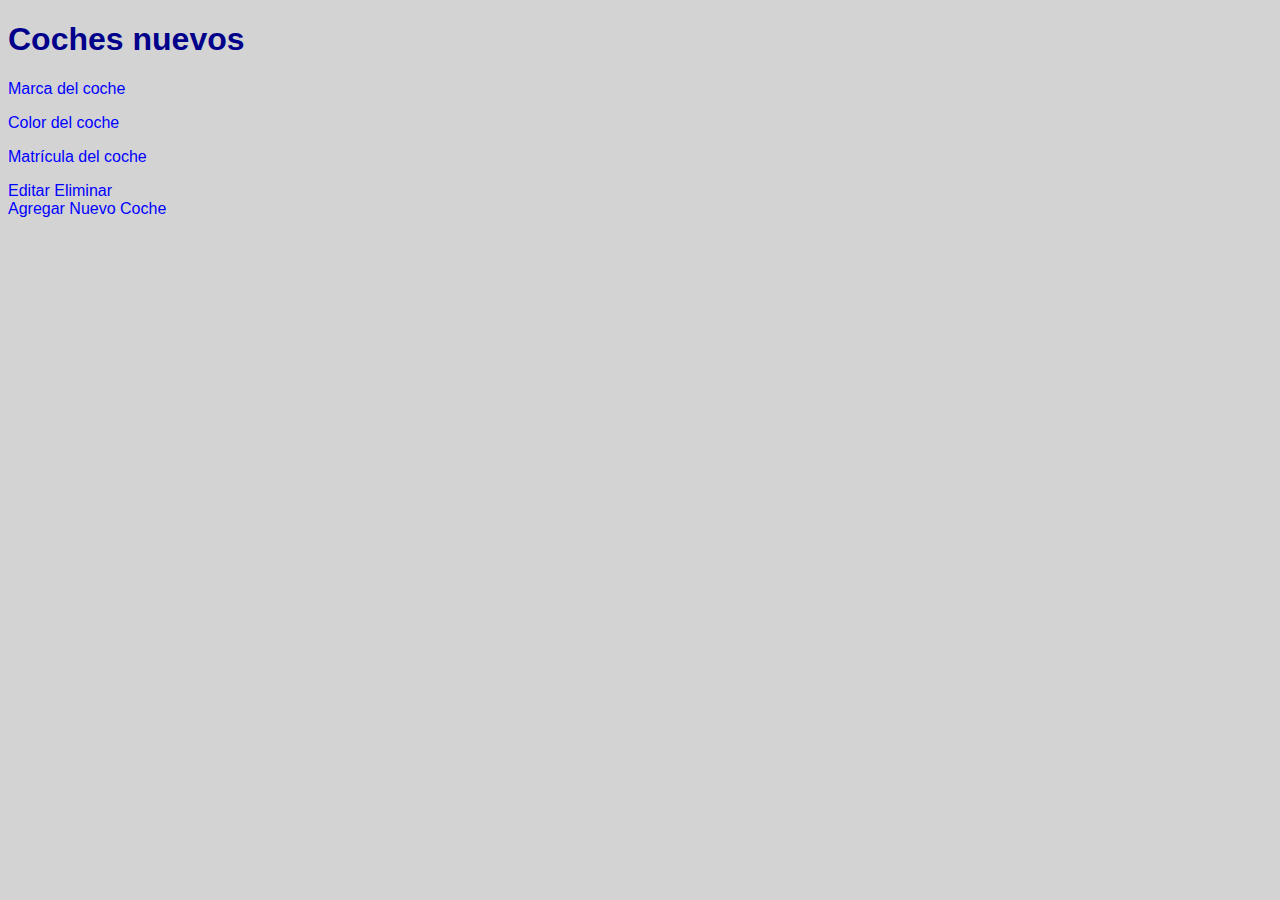
<file: coche_mvc/src/main/resources/templates/index.html>
<!DOCTYPE html>
<html xmlns:th="http://www.thymeleaf.org">
<head>
    <title>Coches</title>
	<link rel="stylesheet" type="text/css" href="estilos.css">
</head>
<body>
<h1>Coches nuevos</h1>
<div th:each="coche : ${coches}">
    <p th:text="${coche.Marca}">Marca del coche</p>
    <p th:text="${coche.Color}">Color del coche</p>
	<p th:text="${coche.Matrícula}">Matrícula del coche</p>

    <a th:href="@{/coche/editar/{id}(id=${coche.id})}">Editar</a>

    <a th:href="@{/coche/eliminar/{id}(id=${coche.id})}" th:onclick="'return confirm(\'' + '¿Estás seguro de que quieres eliminar este coche?' + '\')'">Eliminar</a>
</div>


<a th:href="@{/coche/nuevo}">Agregar Nuevo Coche</a>

</body>
</html>
</file>
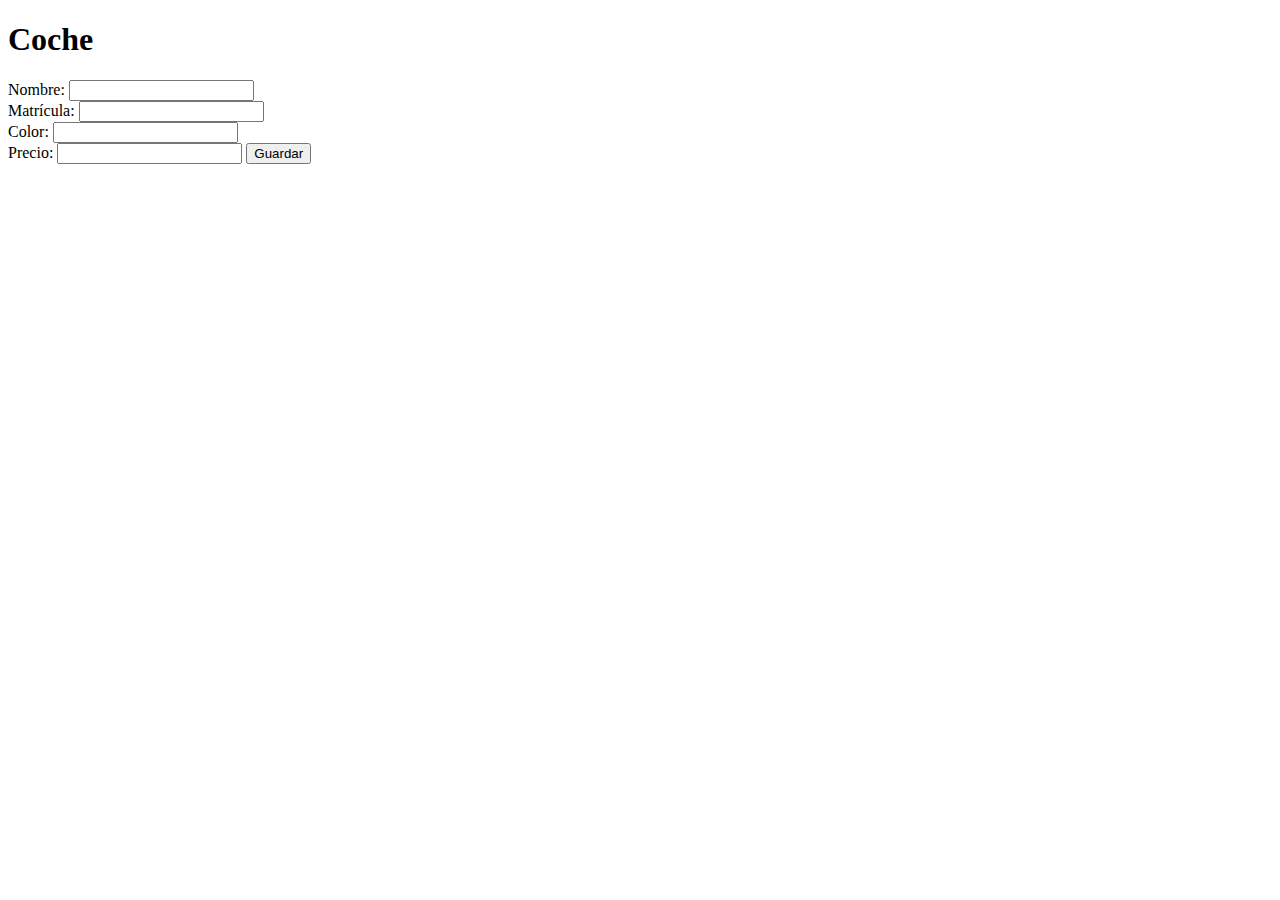
<file: coche_mvc/src/main/resources/templates/coche-form.html>
<!DOCTYPE html>
<html xmlns:th="http://www.thymeleaf.org">
<head>
    <title>Formulario de Coche</title>
</head>
<body>
<h1>Coche</h1>
<form th:action="@{/coche}" th:object="${coche}" method="post">
	 <!-- Campo oculto para el ID del coche -->
    <input type="hidden" name="id" th:value="*{id}" />
    Nombre: <input type="text" th:field="*{nombre}" />
	<div th:if="${#fields.hasErrors('nombre')}" th:errors="*{nombre}"></div>
	Matrícula: <input type="text" th:field="*{matricula}" />
	<div th:if="${#fields.hasErrors('matricula')}" th:errors="*{matricula}"></div>
	Color: <input type="text" th:field="*{color}" />
	<div th:if="${#fields.hasErrors('color')}" th:errors="*{color}"></div>
    Precio: <input type="number" th:field="*{precio}" />
    <input type="submit" value="Guardar" />
</form>
</body>
</html>
</file>
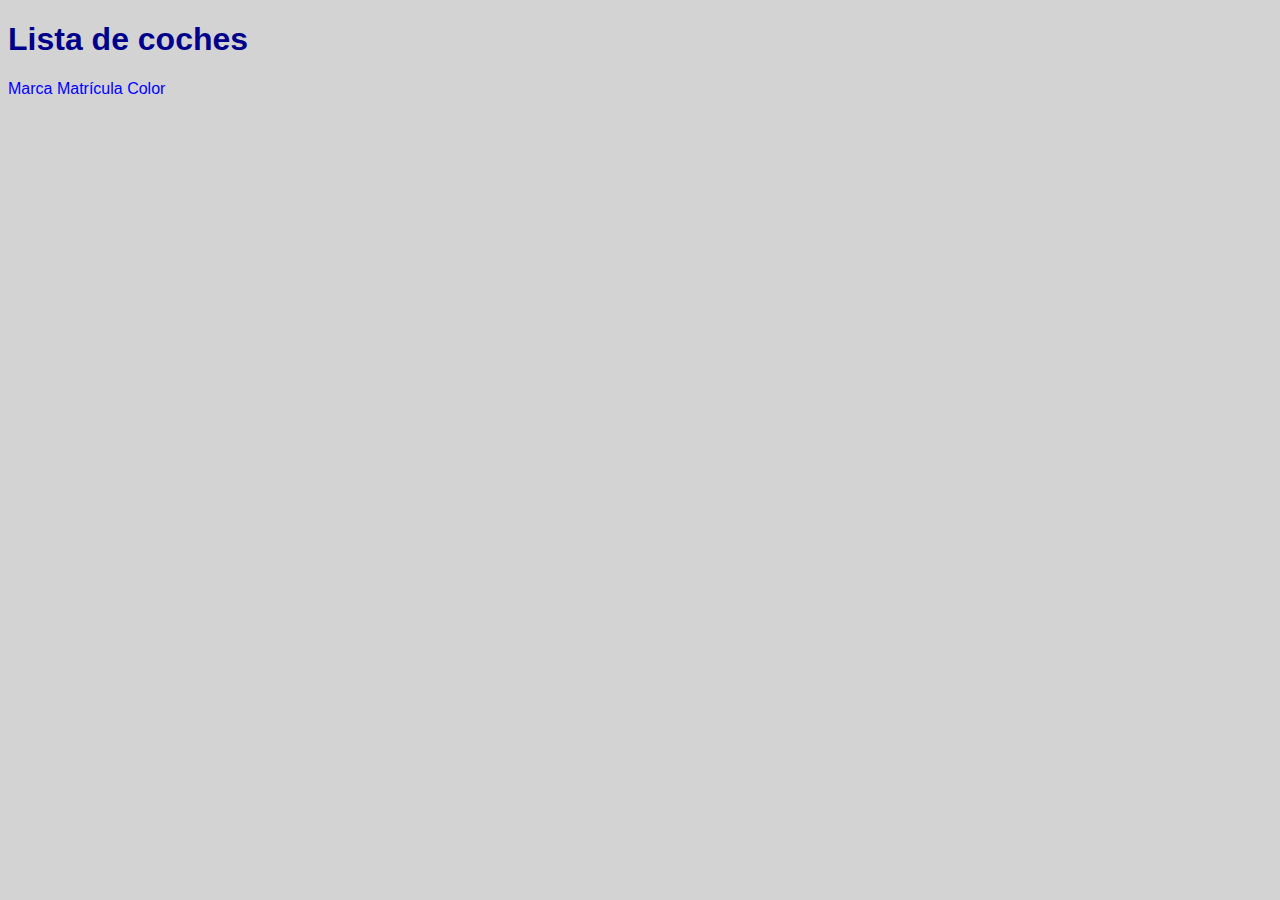
<file: coche_mvc/src/main/resources/templates/listar.html>
<!DOCTYPE html>
<html xmlns:th="http://www.thymeleaf.org">
<head>
    <title>Lista</title>
	<link rel="stylesheet" type="text/css" href="estilos.css">
</head>
	<body>
		<h1>Lista de coches</h1>
	<a th:href="@{/coche/nuevo"	
		<table border="1">
			<thead>
				<tr>
					<th>Marca</th>
					<th>Matrícula</th>
					<th>Color</th>
				</tr>
			</thead>
			<tbody>
				<tr th:each="coche : ${coches}">
					<td th:text="${coche.Marca}"></td>
					<td th:text="${coche.Matricula}"></td>
					<td th:text="${coche.Color}"></td>
				</tr>
			</tbody>
		</table>
	</body>
</html>
</file>
<file: coche_mvc/src/main/resources/templates/estilos.css>
body {
    font-family : arial;
    color: blue;
    background-color: lightgray;
}

h1 {
    color: darkblue
}

h2 {
    color: cadetblue;
}

h3 {
    color: darkslateblue;
}

a {
    text-decoration: none;
}

a:hover, a:visited {
    color: blue;
}

table, tr, th, td {
    border: solid 1px darkcyan;
    border-collapse: collapse;
    padding: 10px;
}

th {
    font-size: x-small;
}

td {
    text-align: center;
}

div.error {
    color: red;
}
</file>
